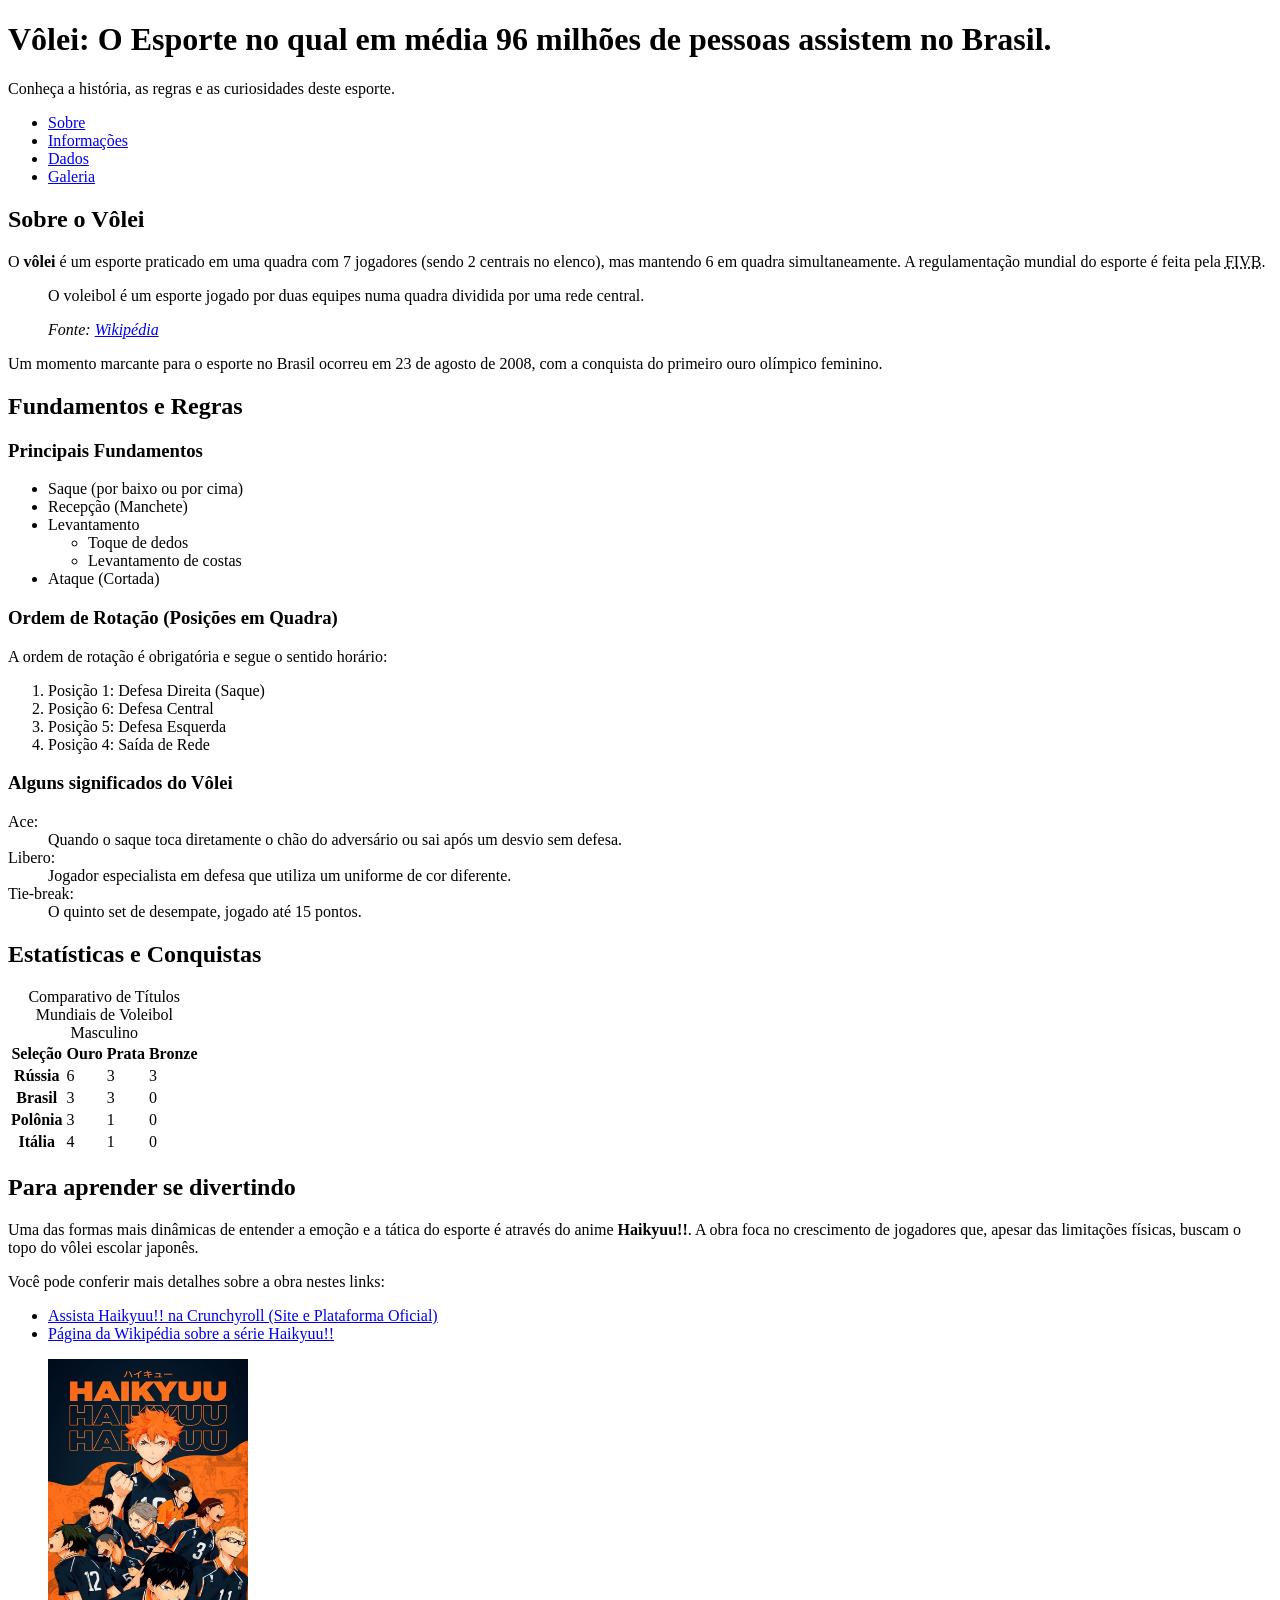
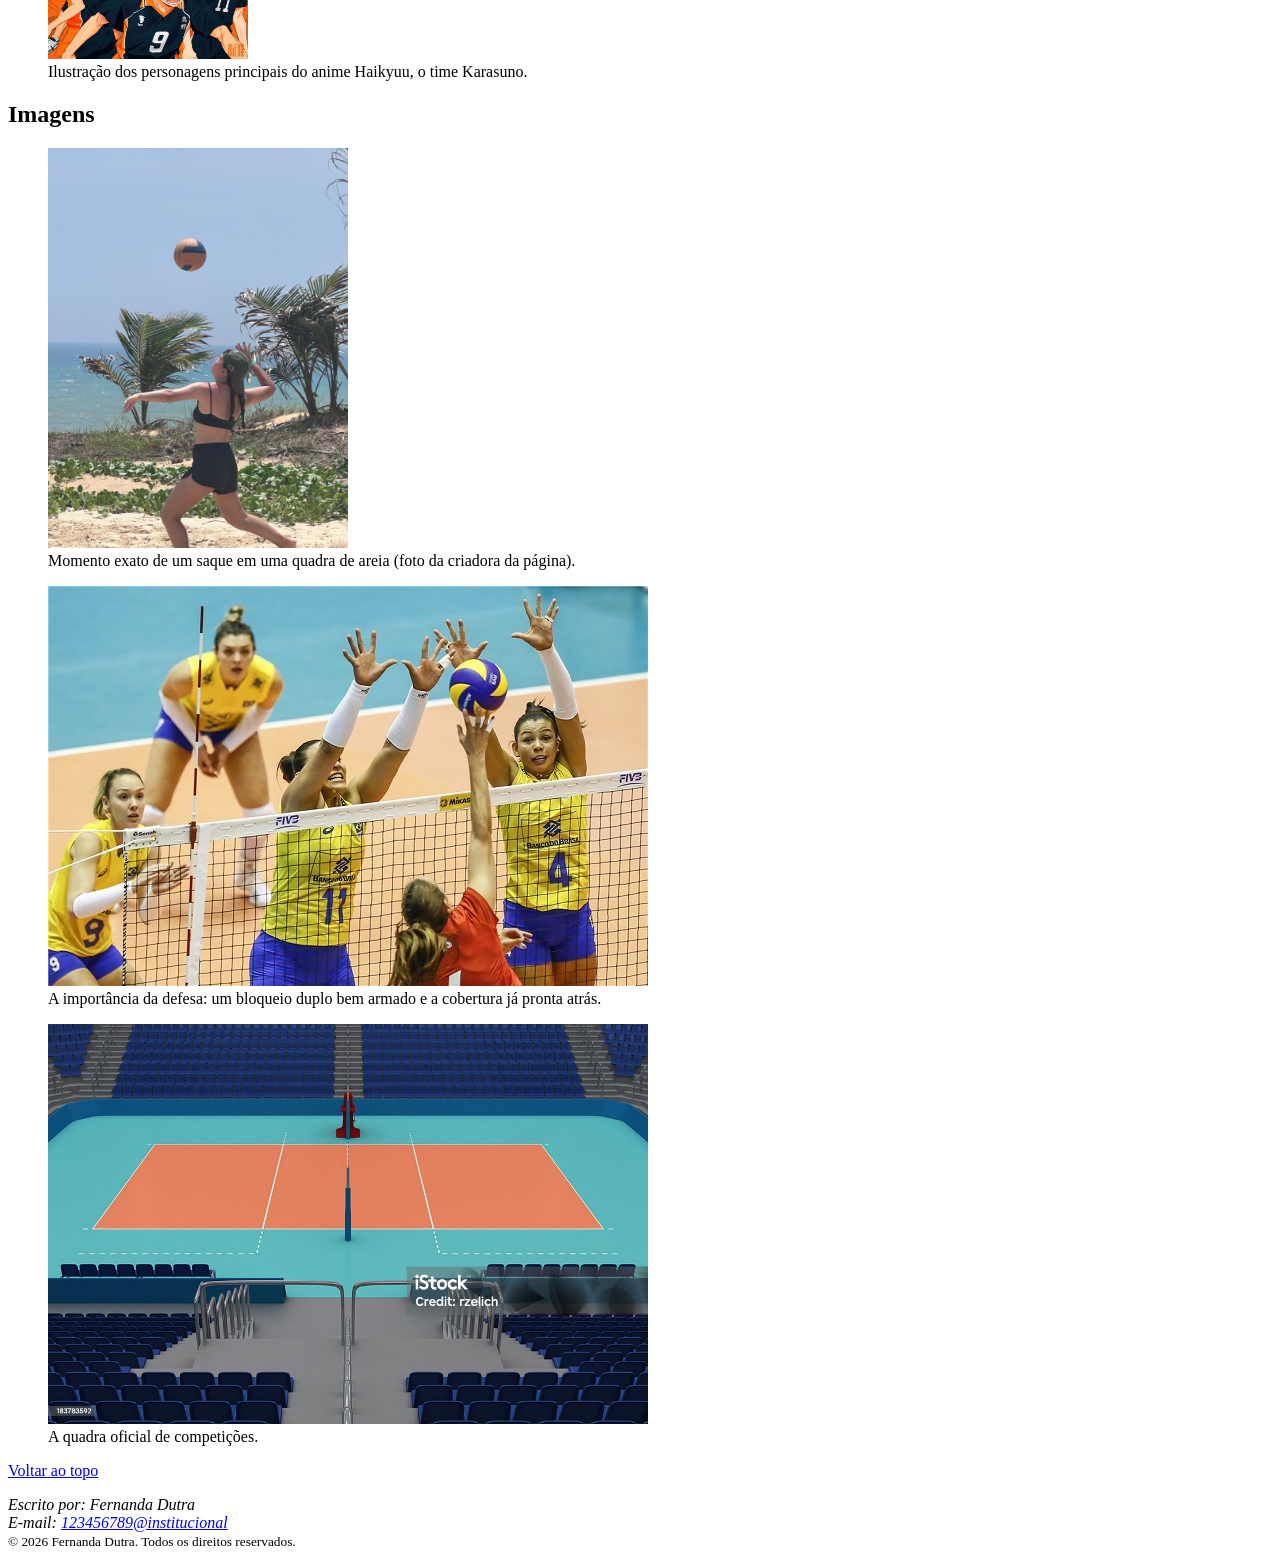
<file: index.html>
<!DOCTYPE html>
<html lang="pt-BR">
<head>
    <meta charset="UTF-8">
    <meta name="viewport" content="width=device-width, initial-scale=1.0">
    <title>Minha Página sobre Vôlei - Fernanda Dutra</title>
</head>
<body id="topo">

    <header>
        <h1>Vôlei: O Esporte no qual em média 96 milhões de pessoas assistem no Brasil.</h1>
        <p>Conheça a história, as regras e as curiosidades deste esporte.</p>
        <nav>
            <ul>
                <li><a href="#sobre">Sobre</a></li>
                <li><a href="#informacoes">Informações</a></li>
                <li><a href="#dados">Dados</a></li>
                <li><a href="#galeria">Galeria</a></li>
            </ul>
        </nav>
    </header>

    <main>
        <section id="sobre">
            <h2>Sobre o Vôlei</h2>
            <p>
                O <strong>vôlei</strong> é um esporte praticado em uma quadra com 7 jogadores (sendo 2 centrais no elenco), mas mantendo 6 em quadra simultaneamente. 
                A regulamentação mundial do esporte é feita pela <abbr title="Fédération Internationale de Volleyball">FIVB</abbr>.
            </p>
        <blockquote cite="https://pt.wikipedia.org/wiki/Voleibol">
        <p>O voleibol é um esporte jogado por duas equipes numa quadra dividida por uma rede central.</p>
        <footer>
        <cite>
            Fonte: <a href="https://pt.wikipedia.org/wiki/Voleibol" target="_blank" rel="noopener noreferrer">Wikipédia</a>
        </cite>
    </footer>
</blockquote>
            <p>Um momento marcante para o esporte no Brasil ocorreu em <time datetime="2008-08-23">23 de agosto de 2008</time>, com a conquista do primeiro ouro olímpico feminino.</p>
        </section>

        <section id="informacoes">
            <h2>Fundamentos e Regras</h2>

            <h3>Principais Fundamentos</h3>
            <ul>
                <li>Saque (por baixo ou por cima)</li>
                <li>Recepção (Manchete)</li>
                <li>Levantamento
                    <ul>
                        <li>Toque de dedos</li>
                        <li>Levantamento de costas</li>
                    </ul>
                </li>
                <li>Ataque (Cortada)</li>
            </ul>

            <h3>Ordem de Rotação (Posições em Quadra)</h3>
            <p>A ordem de rotação é obrigatória e segue o sentido horário:</p>
            <ol>
                <li>Posição 1: Defesa Direita (Saque)</li>
                <li>Posição 6: Defesa Central</li>
                <li>Posição 5: Defesa Esquerda</li>
                <li>Posição 4: Saída de Rede</li>
            </ol>

            <h3>Alguns significados do Vôlei</h3>
            <dl>
                <dt>Ace:</dt>
                <dd>Quando o saque toca diretamente o chão do adversário ou sai após um desvio sem defesa.</dd>
                <dt>Libero:</dt>
                <dd>Jogador especialista em defesa que utiliza um uniforme de cor diferente.</dd>
                <dt>Tie-break:</dt>
                <dd>O quinto set de desempate, jogado até 15 pontos.</dd>
            </dl>
        </section>

        <section id="dados">
            <h2>Estatísticas e Conquistas</h2>
            <table>
                <caption>Comparativo de Títulos Mundiais de Voleibol Masculino</caption>
                <thead>
                    <tr>
                        <th scope="col">Seleção</th>
                        <th scope="col">Ouro</th>
                        <th scope="col">Prata</th>
                        <th scope="col">Bronze</th>
                    </tr>
                </thead>
                <tbody>
                    <tr>
                        <th scope="row">Rússia</th>
                        <td>6</td>
                        <td>3</td>
                        <td>3</td>
                    </tr>
                    <tr>
                        <th scope="row">Brasil</th>
                        <td>3</td>
                        <td>3</td>
                        <td>0</td>
                    </tr>
                    <tr>
                        <th scope="row">Polônia</th>
                        <td>3</td>
                        <td>1</td>
                        <td>0</td>
                    </tr>
                    <tr>
                        <th scope="row">Itália</th>
                        <td>4</td>
                        <td>1</td>
                        <td>0</td>
                    </tr>
                </tbody>
            </table>
        </section>

        <section id="recomendacao">
            <h2>Para aprender se divertindo</h2>
            <p>
                Uma das formas mais dinâmicas de entender a emoção e a tática do esporte é através do anime 
                <strong>Haikyuu!!</strong>. A obra foca no crescimento de jogadores que, apesar das limitações físicas, buscam o topo do vôlei escolar japonês.
            </p>
            
            <p>Você pode conferir mais detalhes sobre a obra nestes links:</p>
            <ul>
                <li>
                    <a href="https://www.crunchyroll.com/pt-br/series/GY8VM8MWY/haikyu" 
                       target="_blank" 
                       rel="noopener noreferrer">
                       Assista Haikyuu!! na Crunchyroll (Site e Plataforma Oficial)
                    </a>
                </li>
                <li>
                    <a href="https://pt.wikipedia.org/wiki/Haiky%C5%AB!!" 
                       target="_blank" 
                       rel="noopener noreferrer">
                       Página da Wikipédia sobre a série Haikyuu!!
                    </a>
                </li>
            </ul>
            <figure>
                <img src="imagem/img.haikyuu-anime.jpg" 
                     alt="Ilustração dos personagens principais do anime Haikyuu, o time Karasuno." 
                     width="200" 
                     height="300">
                <figcaption>Ilustração dos personagens principais do anime Haikyuu, o time Karasuno.</figcaption>
            </figure>
        </section>

        <section id="galeria">
            <h2>Imagens</h2>

            <figure>
                <img src="imagem/img.saque-volei.jpg" alt="Jogadora de vôlei no momento realizando um saque durante uma partida na praia" width="300" height="400">
                <figcaption>Momento exato de um saque em uma quadra de areia (foto da criadora da página).</figcaption>
            </figure>

            <figure>
                <img src="imagem/img.bloqueio-duplo.jpg" alt="Duas jogadoras na rede saltando com braços estendidos para bloquear o ataque adversário" width="600" height="400">
                <figcaption>A importância da defesa: um bloqueio duplo bem armado e a cobertura já pronta atrás.</figcaption>
            </figure>

            <figure>
                <img src="imagem/img.quadra-volei.jpg" alt="Vista aérea de uma quadra de vôlei vazia com marcações em azul e laranja" width="600" height="400">
                <figcaption>A quadra oficial de competições.</figcaption>
            </figure>
            
            <p><a href="#topo">Voltar ao topo</a></p>
        </section>
    </main>

    <footer>
        <address>
            Escrito por: Fernanda Dutra<br>
            E-mail: <a href="mailto:123456789@insitucional">123456789@institucional</a>
        </address>
        <small>&copy; 2026 Fernanda Dutra. Todos os direitos reservados.</small>
    </footer>

</body>
</html>
</file>
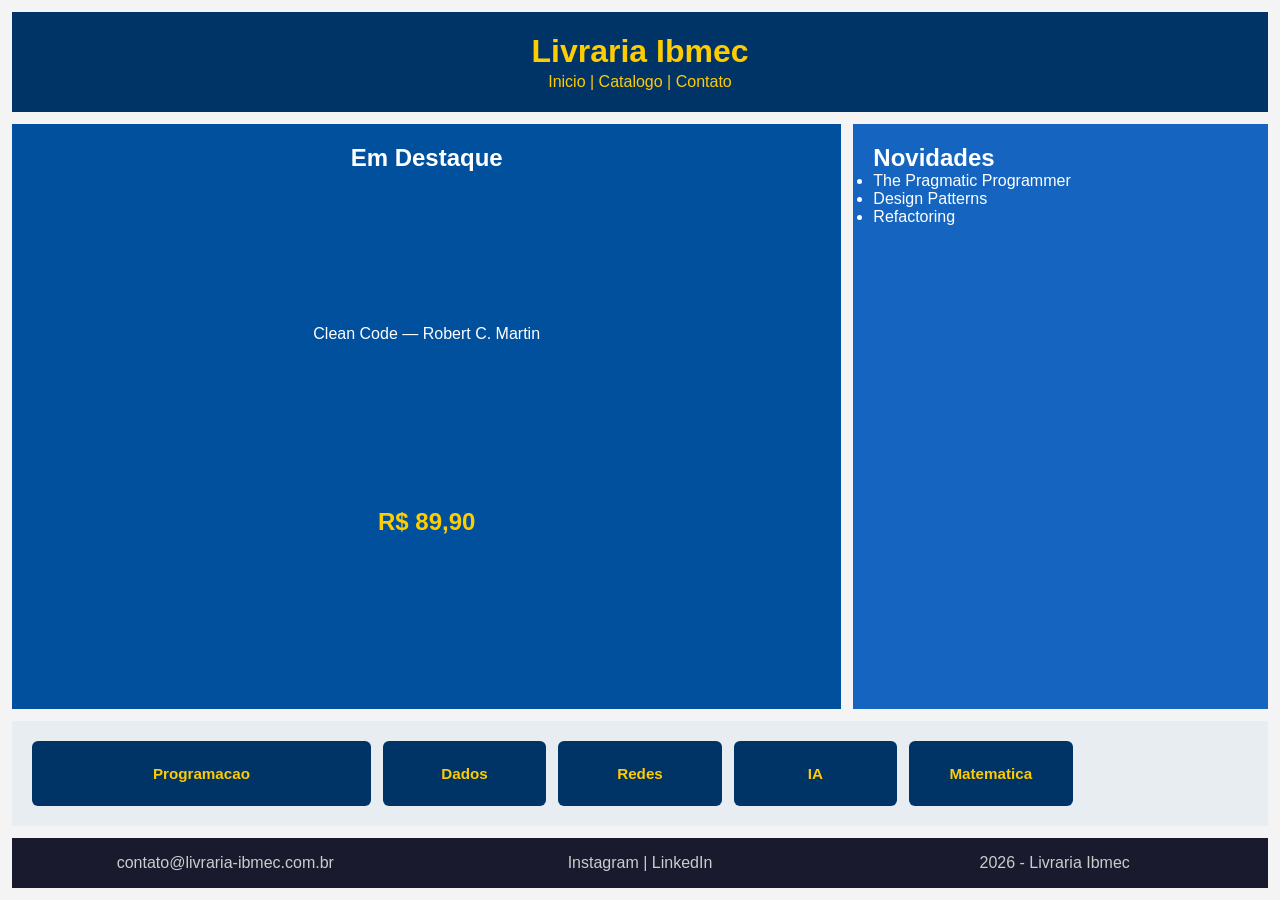
<file: css-grid/index.html>
<!doctype html>
<html lang="pt-BR">
  <head>
    <meta charset="UTF-8" />
    <meta name="viewport" content="width=device-width, initial-scale=1.0" />
    <title>Livraria Ibmec</title>
    <link rel="stylesheet" href="style.css" />
  </head>
  <body class="pagina">
    <header class="topo">
      <h1>Livraria Ibmec</h1>
      <nav>Inicio | Catalogo | Contato</nav>
    </header>
    <section class="destaque">
      <h2>Em Destaque</h2>
      <p>Clean Code — Robert C. Martin</p>
      <p class="preco">R$ 89,90</p>
    </section>
    <aside class="novidades">
      <h2>Novidades</h2>
      <ul>
        <li>The Pragmatic Programmer</li>
        <li>Design Patterns</li>
        <li>Refactoring</li>
      </ul>
    </aside>
    <section class="categorias">
      <div class="card-cat">Programacao</div>
      <div class="card-cat">Dados</div>
      <div class="card-cat">Redes</div>
      <div class="card-cat">IA</div>
      <div class="card-cat">Matematica</div>
    </section>
    <footer class="rodape">
      <p>contato@livraria-ibmec.com.br</p>
      <p>Instagram | LinkedIn</p>
      <p>2026 - Livraria Ibmec</p>
    </footer>
  </body>
</html>
</file>
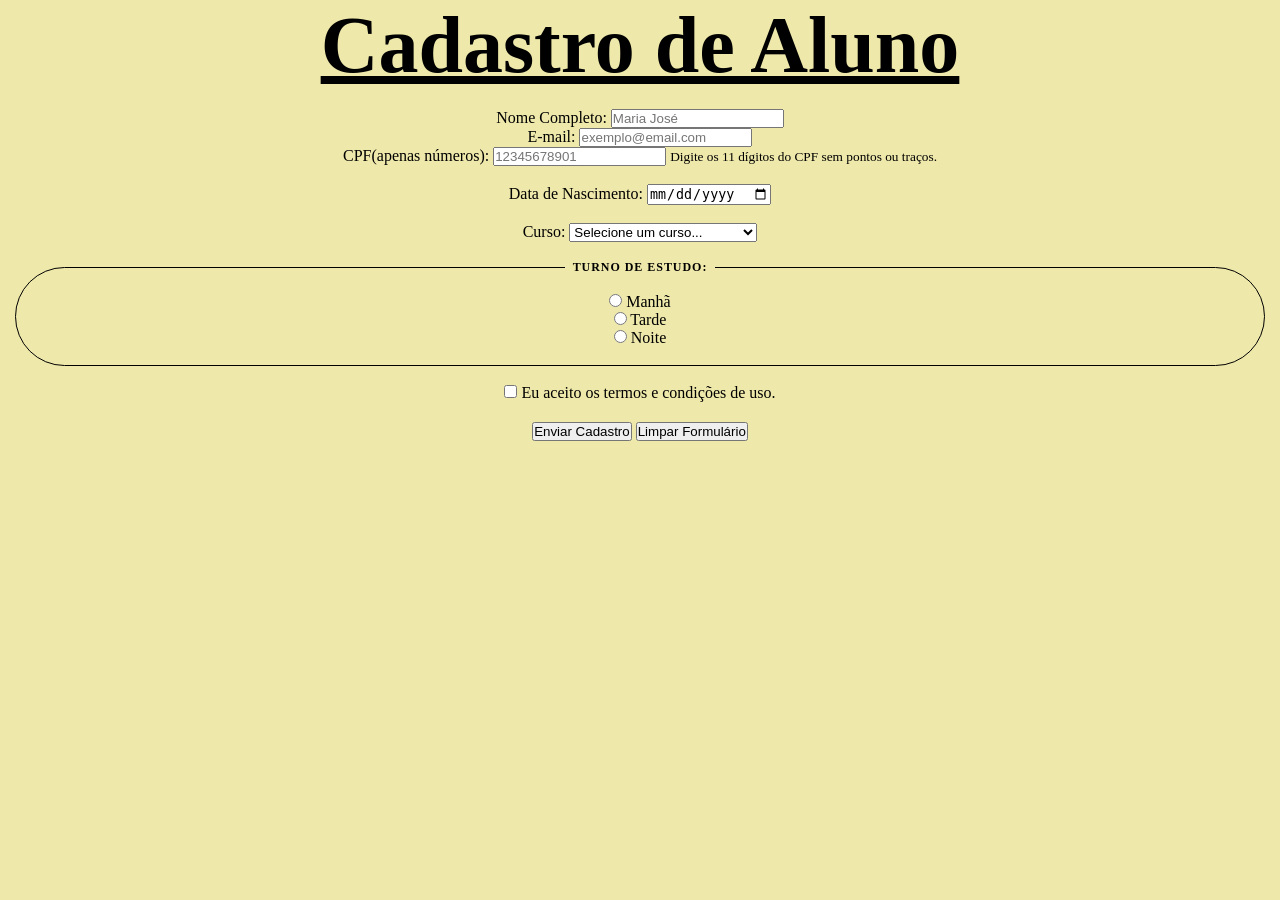
<file: formulario/index.html>
<!DOCTYPE html>
<html lang="pt-BR">
<head>
    <meta charset="UTF-8">
    <meta name="viewport" content="width=device-width, initial-scale=1.0">
    <title>Cadastro de aluno</title>
    <link rel="stylesheet" href="style.css">
</head>
<body>
    <main>
        <h1>Cadastro de Aluno</h1>
        <form action="#" method="post"> <br>
            
            <div>
                <label for="nome">Nome Completo:</label>
                <input type="text" id="nome" name="nome" placeholder="Maria José" required>
            </div> 

            <div>
                <label for="email">E-mail:</label>
                <input type="email" id="email" name="email" placeholder="exemplo@email.com" required>
            </div>
            <div class="Formulário">
                <label for="cpf">CPF(apenas números):</label>
                <input 
                    type="text" 
                    id="cpf" 
                    name="cpf" 
                    required 
                    inputmode="numeric" 
                    pattern="\d{11}" 
                    aria-describedby="cpf-hint"
                    placeholder="12345678901"
                >
                <small id="cpf-hint">Digite os 11 dígitos do CPF sem pontos ou traços.</small>
            </div><br>

            <div>
                <label for="nascimento">Data de Nascimento:</label>
                <input type="date" id="nascimento" name="nascimento" required>
            </div> <br>

            <div>
                <label for="curso">Curso:</label>
                <select id="curso" name="curso" required>
                    <option value="">Selecione um curso...</option>
                    <option value="ads">Ciência de Dados</option>
                    <option value="si">Engenharia de Software</option>
                    <option value="cc">Engenharia de Computação</option>
                </select>
            </div> <br>
            <fieldset>
                <legend>Turno de Estudo:</legend>
                
                <div>
                    <input type="radio" id="manha" name="turno" value="manha" required>
                    <label for="manha">Manhã</label>
                </div>

                <div>
                    <input type="radio" id="tarde" name="turno" value="tarde">
                    <label for="tarde">Tarde</label>
                </div>

                <div>
                    <input type="radio" id="noite" name="turno" value="noite">
                    <label for="noite">Noite</label>
                </div>
            </fieldset> <br>
            <div>
                <input type="checkbox" id="termos" name="termos" required>
                <label for="termos">Eu aceito os termos e condições de uso.</label>
            </div>

            <div class="botao">
                <button type="submit">Enviar Cadastro</button>
                <button type="reset">Limpar Formulário</button>
            </div>

        </form>
    </main>
</body>
</html>
</file>
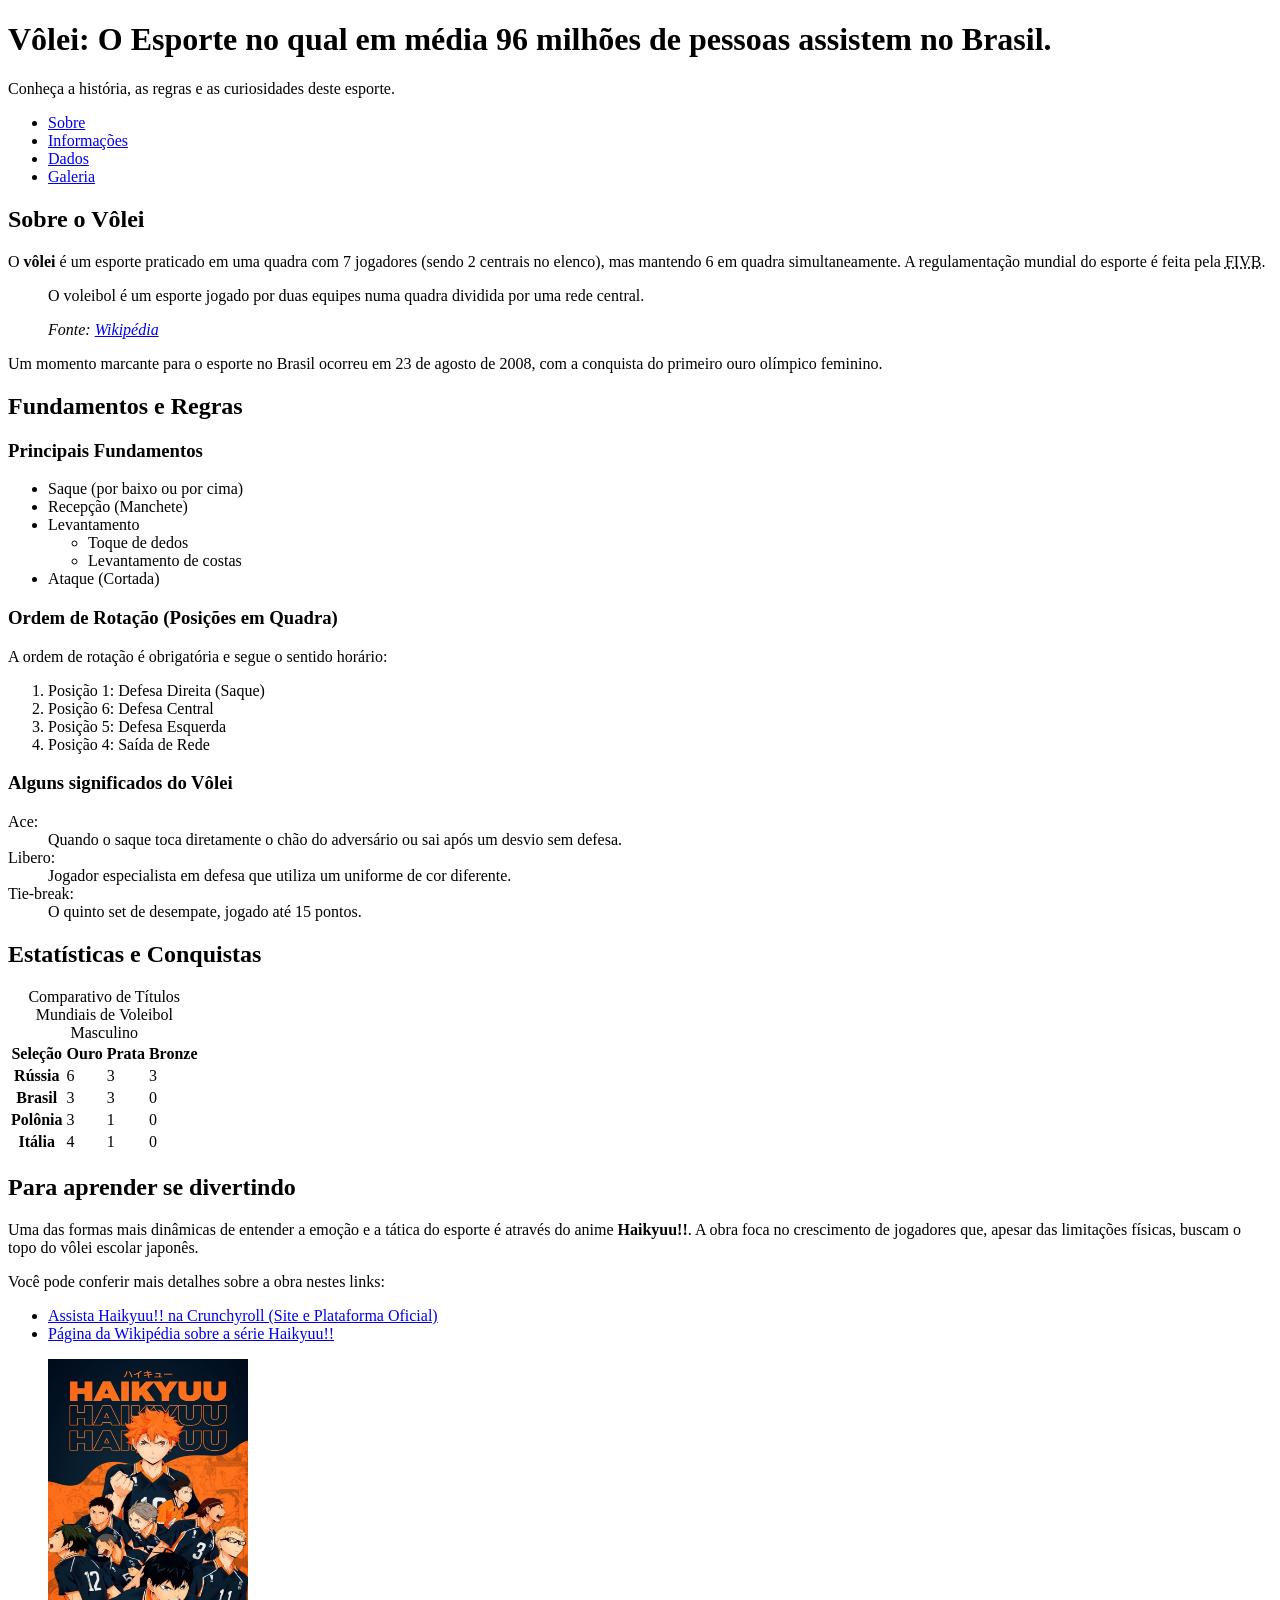
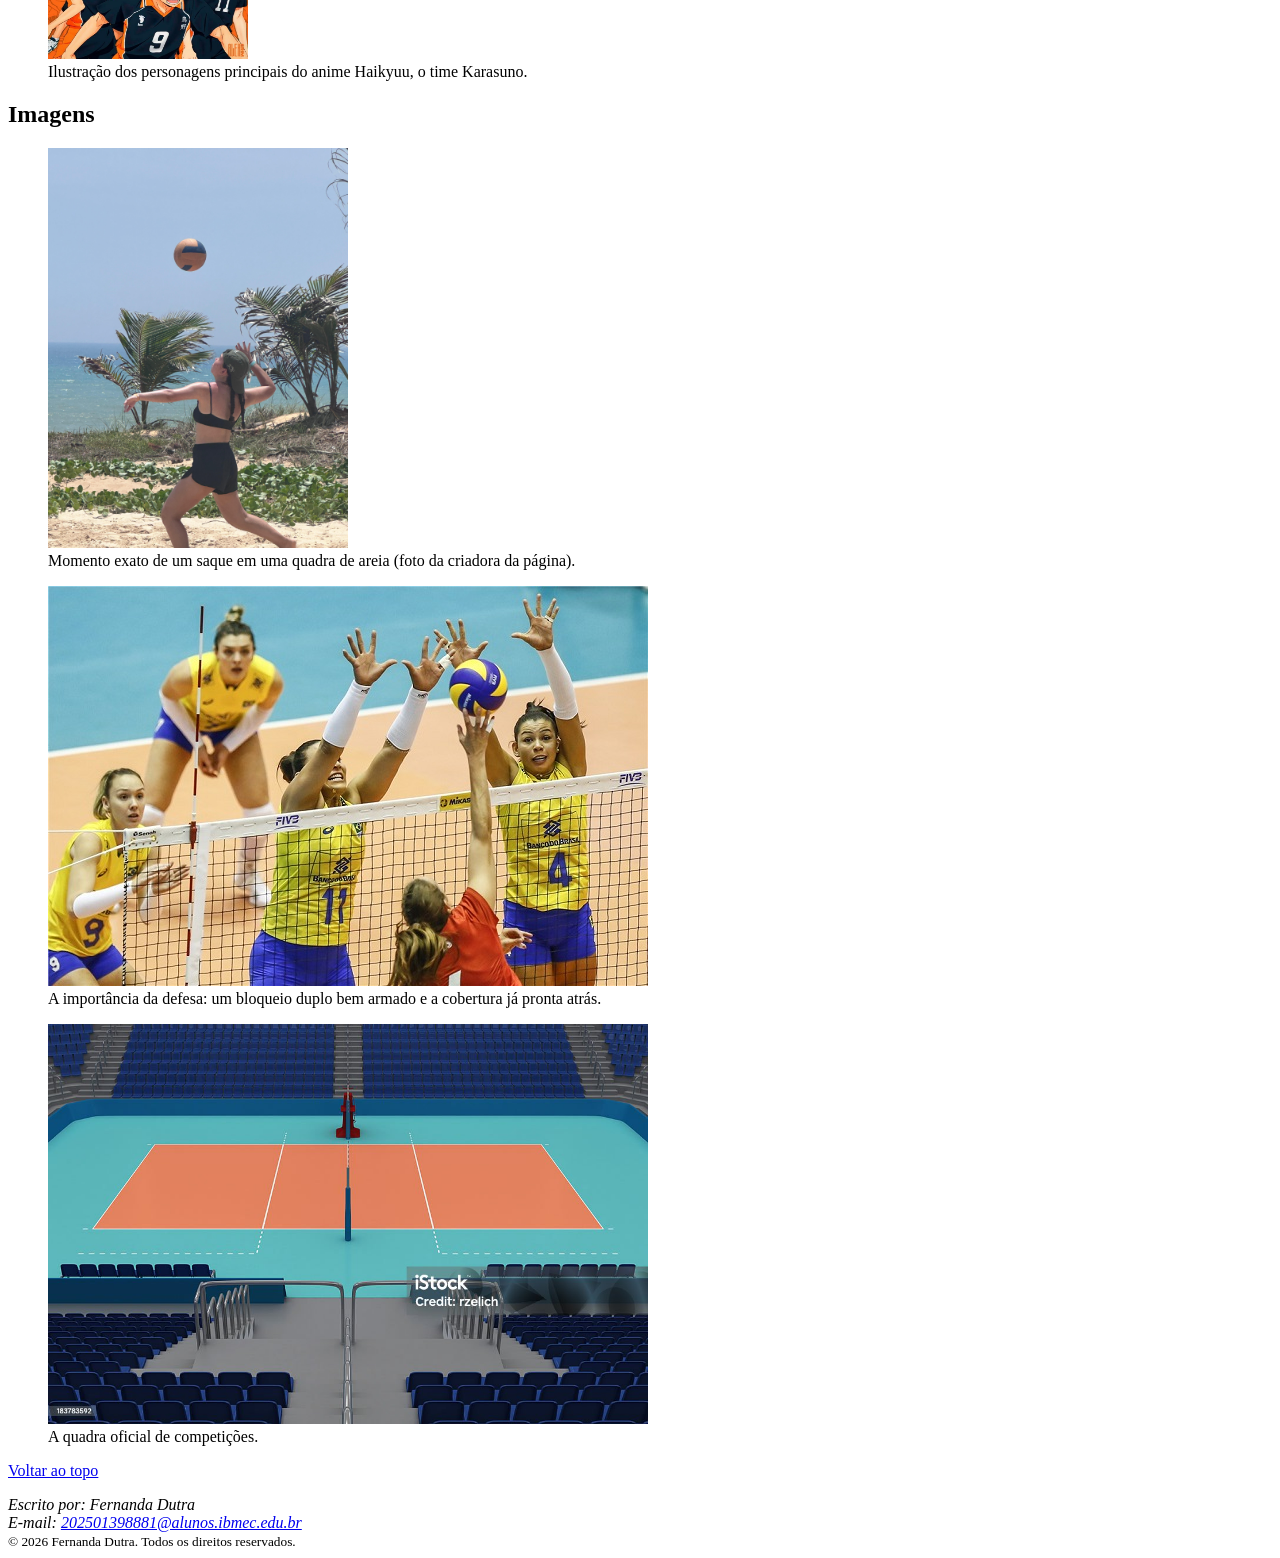
<file: primeirapagina/index.html>
<!DOCTYPE html>
<html lang="pt-BR">
<head>
    <meta charset="UTF-8">
    <meta name="viewport" content="width=device-width, initial-scale=1.0">
    <title>Minha Página sobre Vôlei - Fernanda Dutra</title>
</head>
<body id="topo">

    <header>
        <h1>Vôlei: O Esporte no qual em média 96 milhões de pessoas assistem no Brasil.</h1>
        <p>Conheça a história, as regras e as curiosidades deste esporte.</p>
        <nav>
            <ul>
                <li><a href="#sobre">Sobre</a></li>
                <li><a href="#informacoes">Informações</a></li>
                <li><a href="#dados">Dados</a></li>
                <li><a href="#galeria">Galeria</a></li>
            </ul>
        </nav>
    </header>

    <main>
        <section id="sobre">
            <h2>Sobre o Vôlei</h2>
            <p>
                O <strong>vôlei</strong> é um esporte praticado em uma quadra com 7 jogadores (sendo 2 centrais no elenco), mas mantendo 6 em quadra simultaneamente. 
                A regulamentação mundial do esporte é feita pela <abbr title="Fédération Internationale de Volleyball">FIVB</abbr>.
            </p>
        <blockquote cite="https://pt.wikipedia.org/wiki/Voleibol">
        <p>O voleibol é um esporte jogado por duas equipes numa quadra dividida por uma rede central.</p>
        <footer>
        <cite>
            Fonte: <a href="https://pt.wikipedia.org/wiki/Voleibol" target="_blank" rel="noopener noreferrer">Wikipédia</a>
        </cite>
    </footer>
</blockquote>
            <p>Um momento marcante para o esporte no Brasil ocorreu em <time datetime="2008-08-23">23 de agosto de 2008</time>, com a conquista do primeiro ouro olímpico feminino.</p>
        </section>

        <section id="informacoes">
            <h2>Fundamentos e Regras</h2>

            <h3>Principais Fundamentos</h3>
            <ul>
                <li>Saque (por baixo ou por cima)</li>
                <li>Recepção (Manchete)</li>
                <li>Levantamento
                    <ul>
                        <li>Toque de dedos</li>
                        <li>Levantamento de costas</li>
                    </ul>
                </li>
                <li>Ataque (Cortada)</li>
            </ul>

            <h3>Ordem de Rotação (Posições em Quadra)</h3>
            <p>A ordem de rotação é obrigatória e segue o sentido horário:</p>
            <ol>
                <li>Posição 1: Defesa Direita (Saque)</li>
                <li>Posição 6: Defesa Central</li>
                <li>Posição 5: Defesa Esquerda</li>
                <li>Posição 4: Saída de Rede</li>
            </ol>

            <h3>Alguns significados do Vôlei</h3>
            <dl>
                <dt>Ace:</dt>
                <dd>Quando o saque toca diretamente o chão do adversário ou sai após um desvio sem defesa.</dd>
                <dt>Libero:</dt>
                <dd>Jogador especialista em defesa que utiliza um uniforme de cor diferente.</dd>
                <dt>Tie-break:</dt>
                <dd>O quinto set de desempate, jogado até 15 pontos.</dd>
            </dl>
        </section>

        <section id="dados">
            <h2>Estatísticas e Conquistas</h2>
            <table>
                <caption>Comparativo de Títulos Mundiais de Voleibol Masculino</caption>
                <thead>
                    <tr>
                        <th scope="col">Seleção</th>
                        <th scope="col">Ouro</th>
                        <th scope="col">Prata</th>
                        <th scope="col">Bronze</th>
                    </tr>
                </thead>
                <tbody>
                    <tr>
                        <th scope="row">Rússia</th>
                        <td>6</td>
                        <td>3</td>
                        <td>3</td>
                    </tr>
                    <tr>
                        <th scope="row">Brasil</th>
                        <td>3</td>
                        <td>3</td>
                        <td>0</td>
                    </tr>
                    <tr>
                        <th scope="row">Polônia</th>
                        <td>3</td>
                        <td>1</td>
                        <td>0</td>
                    </tr>
                    <tr>
                        <th scope="row">Itália</th>
                        <td>4</td>
                        <td>1</td>
                        <td>0</td>
                    </tr>
                </tbody>
            </table>
        </section>

        <section id="recomendacao">
            <h2>Para aprender se divertindo</h2>
            <p>
                Uma das formas mais dinâmicas de entender a emoção e a tática do esporte é através do anime 
                <strong>Haikyuu!!</strong>. A obra foca no crescimento de jogadores que, apesar das limitações físicas, buscam o topo do vôlei escolar japonês.
            </p>
            
            <p>Você pode conferir mais detalhes sobre a obra nestes links:</p>
            <ul>
                <li>
                    <a href="https://www.crunchyroll.com/pt-br/series/GY8VM8MWY/haikyu" 
                       target="_blank" 
                       rel="noopener noreferrer">
                       Assista Haikyuu!! na Crunchyroll (Site e Plataforma Oficial)
                    </a>
                </li>
                <li>
                    <a href="https://pt.wikipedia.org/wiki/Haiky%C5%AB!!" 
                       target="_blank" 
                       rel="noopener noreferrer">
                       Página da Wikipédia sobre a série Haikyuu!!
                    </a>
                </li>
            </ul>
            <figure>
                <img src="imagem/img.haikyuu-anime.jpg" 
                     alt="Ilustração dos personagens principais do anime Haikyuu, o time Karasuno." 
                     width="200" 
                     height="300">
                <figcaption>Ilustração dos personagens principais do anime Haikyuu, o time Karasuno.</figcaption>
            </figure>
        </section>

        <section id="galeria">
            <h2>Imagens</h2>

            <figure>
                <img src="imagem/img.saque-volei.jpg" alt="Jogadora de vôlei no momento realizando um saque durante uma partida na praia" width="300" height="400">
                <figcaption>Momento exato de um saque em uma quadra de areia (foto da criadora da página).</figcaption>
            </figure>

            <figure>
                <img src="imagem/img.bloqueio-duplo.jpg" alt="Duas jogadoras na rede saltando com braços estendidos para bloquear o ataque adversário" width="600" height="400">
                <figcaption>A importância da defesa: um bloqueio duplo bem armado e a cobertura já pronta atrás.</figcaption>
            </figure>

            <figure>
                <img src="imagem/img.quadra-volei.jpg" alt="Vista aérea de uma quadra de vôlei vazia com marcações em azul e laranja" width="600" height="400">
                <figcaption>A quadra oficial de competições.</figcaption>
            </figure>
            
            <p><a href="#topo">Voltar ao topo</a></p>
        </section>
    </main>

    <footer>
        <address>
            Escrito por: Fernanda Dutra<br>
            E-mail: <a href="mailto:202501398881@alunos.ibmec.edu.br">202501398881@alunos.ibmec.edu.br</a>
        </address>
        <small>&copy; 2026 Fernanda Dutra. Todos os direitos reservados.</small>
    </footer>

</body>
</html>
</file>
<file: css-grid/style.css>
* {
  box-sizing: border-box;
  margin: 0;
  padding: 0;
}
body {
  font-family: Arial, sans-serif;
  background-color: #f4f4f4;
}
.pagina {
  display: grid; /* ativa o grid */
  grid-template-columns: 2fr 1fr; /* 2/3 + 1/3 */
  grid-template-rows: auto 1fr auto;
  grid-template-areas:
    "topo topo" /* linha 1: topo ocupa tudo */
    "destaque novidades" /* linha 2: destaque | novidades */
    "categorias categorias" /* linha 3: categorias ocupa tudo */
    "rodape rodape"; /* linha 4: rodape ocupa tudo */
  min-height: 100vh;
  gap: 12px;
  padding: 12px;
}
.topo {
  grid-area: topo;
}
.destaque {
  grid-area: destaque;
}
.novidades {
  grid-area: novidades;
}
.categorias {
  grid-area: categorias;
}
.rodape {
  grid-area: rodape;
}
.topo {
  background-color: #003366;
  color: #ffcc00;
  padding: 20px; /* mantenha o que ja existe e acrescente: */
  display: grid; /* transforma o topo em um grid interno */
  place-items: center; /* centraliza em ambos os eixos */
  text-align: center;
  min-height: 100px;
}
.destaque {
  background-color: #00509e;
  color: #fff;
  padding: 20px;
  /* mantenha o que ja existe e acrescente: */
  display: grid;
  align-items: start; /* vertical: inicio */
  justify-items: center; /* horizontal: centro */
}
.destaque .preco {
 font-size: 1.5rem;
 font-weight: bold;
 color: #FFCC00; /* use a cor amarela do wireframe: #FFCC00 */
 margin-top: 12px;
}

.novidades {
  background-color: #1565c0;
  color: #fff;
  padding: 20px;
}
.categorias {
  background-color: #e8edf2;
  padding: 20px;
}
.rodape {
  background-color: #1a1a2e;
  color: #ccc;
  padding: 16px;
  display: grid;
  grid-template-columns: 1fr 1fr 1fr;
  justify-items: center;
  align-items: center;
  gap: 20px;
}

.categorias {
  display: grid;
  grid-template-columns: repeat(auto-fill, minmax(160px, 1fr));
  gap: 12px;
  padding: 20px;
  background-color: #e8edf2;
  grid-template-columns: repeat(auto-fill, minmax(160px, 1fr));
}

.card-cat {
  background-color: #003366;
  color: #ffcc00;
  font-weight: bold;
  text-align: center;
  padding: 24px 12px;
  border-radius: 6px;
  font-size: 0.95rem;
}

.card-cat:first {
  grid-column: span 2;
}

.card-cat:first-child {
 grid-column: span 2;
 }


@media (max-width: 600px) {
 .pagina {
 grid-template-columns: 1fr; /* uma coluna unica */
 grid-template-areas:
 "topo" /* topo */
 "destaque" /* destaque */
 "novidades" /* novidades */
 "categorias" /* categorias */
 "rodape"; /* rodape */
 }
}
</file>
<file: formulario/style.css>
*, *::before, *::after {
  box-sizing: border-box;
  margin: 0;
  padding: 0;
}

body{
  text-align: center;
  background: palegoldenrod;

}

h1{
  font-size: 5rem;
  text-decoration: underline;

}

.botao{
  margin-top: 20px;
}
.botao button:hover{
  background-color:peru;
  cursor: wait;
}

fieldset {
  border:         1px solid black;
  border-radius:  20rem;
  padding:        1.1rem 1.25rem;
  margin-bottom:  1.5rem;
  margin-left: 15px;
  margin-right: 15px;
}

fieldset:last-of-type {
  margin-bottom: 0;
}

legend {
  font-size:      .75rem;
  font-weight:    700;
  letter-spacing: .08em;
  text-transform: uppercase;
  color:          black;
  padding:        0 .5rem;
}
</file>
